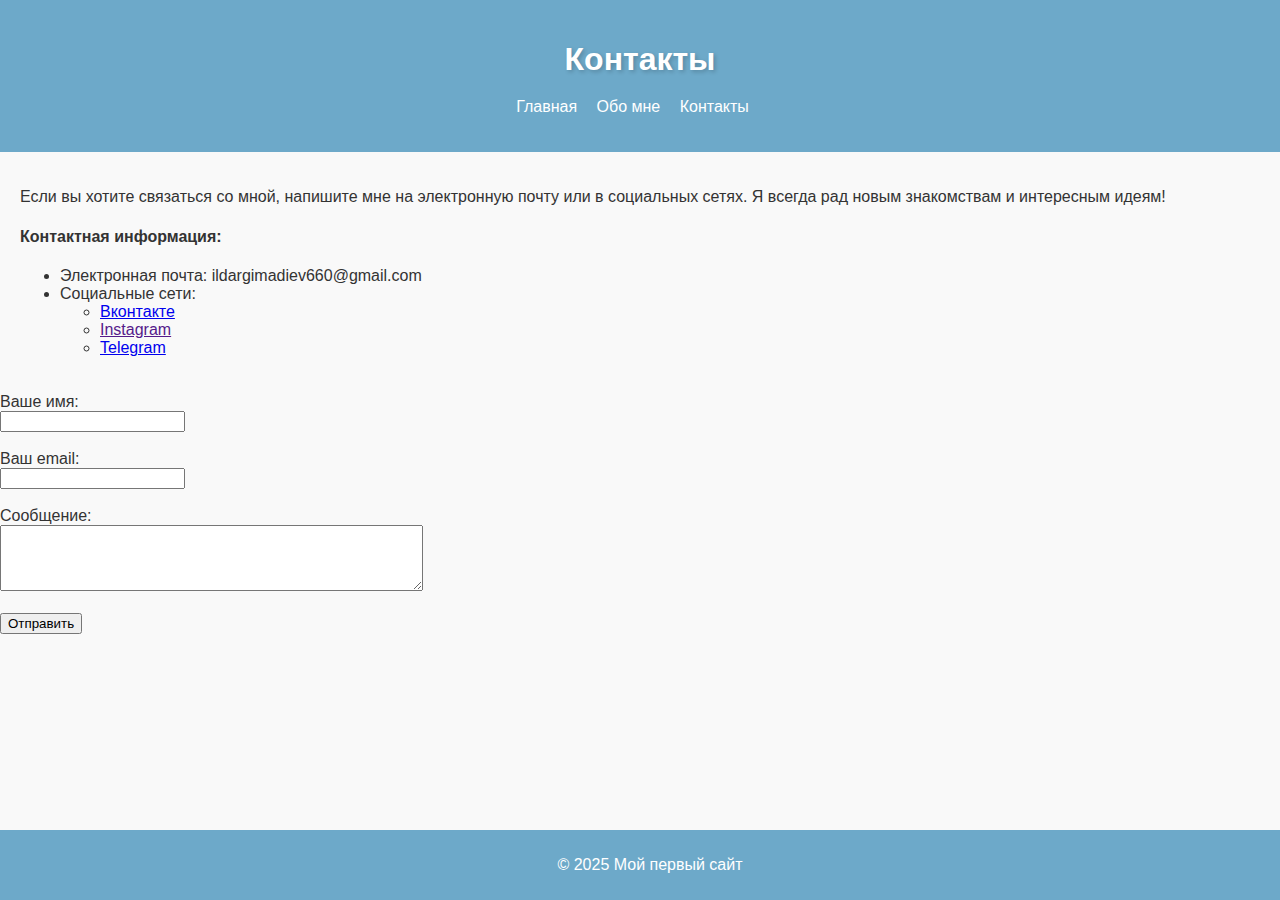
<file: contact.html>
<!DOCTYPE html>
<html lang="ru">
  <head>
    <meta charset="UTF-8" />
    <meta name="viewport" content="width=device-width, initial-scale=1.0" />
    <title>Контакты</title>
    <link rel="stylesheet" href="style.css" />
  </head>
  <body>
    <header>
      <h1>Контакты</h1>
      <nav>
        <ul>
          <li><a href="index.html">Главная</a></li>
          <li><a href="about.html">Обо мне</a></li>
          <li><a href="contact.html">Контакты</a></li>
        </ul>
      </nav>
    </header>
    <main>
      <p>
        Если вы хотите связаться со мной, напишите мне на электронную почту или
        в социальных сетях. Я всегда рад новым знакомствам и интересным идеям!
      </p>
      <h4>Контактная информация:</h4>
      <ul>
        <li>Электронная почта: ildargimadiev660@gmail.com</li>
        <li>Социальные сети:</li>
        <ul>
          <li>
            <a href="https://vk.com/ildargim" target="_blank">Вконтакте</a>
          </li>
          <li>
            <a href="">Instagram</a>
          </li>
          <li>
            <a href="https://web.telegram.org/a/#6188171517" target="_blank"
              >Telegram</a
            >
          </li>
        </ul>
      </ul>
    </main>
    <form>
      <label for="name">Ваше имя:</label><br />
      <input type="text" id="name" name="name" /><br /><br />
      <label for="email">Ваш email:</label><br />
      <input type="email" id="email" name="email" /><br /><br />
      <label for="message">Сообщение:</label><br />
      <textarea id="message" name="message" rows="4" cols="50"></textarea
      ><br /><br />
      <input type="submit" value="Отправить" />
    </form>
    <footer>
      <p>&copy; 2025 Мой первый сайт</p>
    </footer>
  </body>
</html>
</file>
<file: style.css>
body {
  font-family: Arial, sans-serif;
  background-color: #f9f9f9;
  color: #333;
  margin: 0;
  padding: 0;
}

h1 {
  color: #ffffff;
  text-shadow: 2px 2px 4px rgba(0, 0, 0, 0.2);
  margin-bottom: 20px;
}

header {
  background-color: #6da9c9;
  color: white;
  padding: 20px;
  text-align: center;
}

@media (max-width: 600px) {
  nav ul li {
    display: block;
    margin: 10px 0;
  }
}

nav ul {
  list-style-type: none;
  padding: 0;
}

nav ul li {
  display: inline;
  margin-right: 15px;
}

nav ul li a {
  color: white;
  text-decoration: none;
}

main {
  padding: 20px;
}

footer {
  background-color: #6da9c9;
  color: white;
  text-align: center;
  padding: 10px;
  position: fixed;
  bottom: 0;
  width: 100%;
}

.img-conteiner1 {
  display: flex;
  flex-direction: column;
  float: inline-start;
  padding: 5px;
  margin: 10px;
}

.img-conteiner2 {
  display: flex;
  flex-direction: column;
  float: inline-start;
  padding: 5px;
  margin: 10px;
}
</file>
